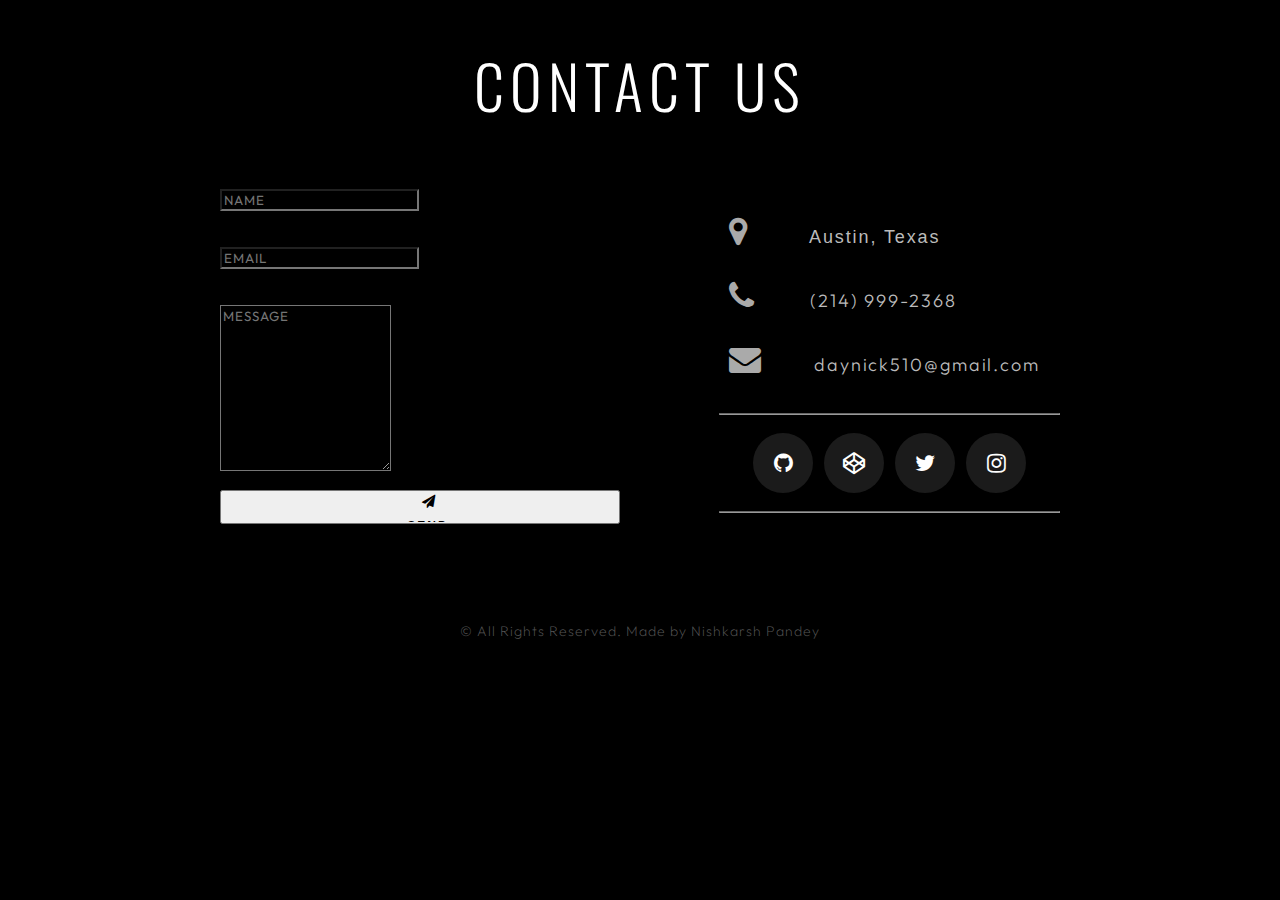
<file: archwebsite/contactus.html>
<!DOCTYPE html>
<html lang="en">

<head>
    <meta charset="UTF-8">
    <meta name="viewport" content="width=device-width, initial-scale=1.0">
    <link rel="stylesheet" href="https://cdnjs.cloudflare.com/ajax/libs/font-awesome/4.7.0/css/font-awesome.min.css">

    <link rel="stylesheet" href="contactus.css">

    <title>Document</title>
</head>

<body>
    <section id="contact">

        <h1 class="section-header">Contact Us</h1>

        <div class="contact-wrapper">

            <!-- Left contact page -->

            <form id="contact-form" class="form-horizontal" role="form">

                <div class="form-group">
                    <div class="col-sm-12">
                        <input type="text" class="form-control" id="name" placeholder="NAME" name="name" value=""
                            required>
                    </div>
                </div>
                <br><br>

                <div class="form-group">
                    <div class="col-sm-12">
                        <input type="email" class="form-control" id="email" placeholder="EMAIL" name="email" value=""
                            required>
                    </div>
                </div>
                <br><br>

                <textarea class="form-control" rows="10" placeholder="MESSAGE" name="message" required></textarea>

                <button class="btn btn-primary send-button" id="submit" type="submit" value="SEND">
                    <div class="alt-send-button">
                        <i class="fa fa-paper-plane"></i><span class="send-text">SEND</span>
                    </div>

                </button>

            </form>

            <!-- Left contact page -->

            <div class="direct-contact-container">

                <ul class="contact-list">
                    <li class="list-item"><i class="fa fa-map-marker fa-2x"><span class="contact-text place">Austin,
                                Texas</span></i></li>

                    <li class="list-item"><i class="fa fa-phone fa-2x"><span class="contact-text phone"><a
                                    href="tel:1-212-555-5555" title="Give me a call">(214) 999-2368</a></span></i></li>

                    <li class="list-item"><i class="fa fa-envelope fa-2x"><span class="contact-text gmail"><a
                                    href="mailto:#" title="Send me an email">daynick510@gmail.com</a></span></i></li>

                </ul>

                <hr>
                <ul class="social-media-list">
                    <li><a href="#" target="_blank" class="contact-icon">
                            <i class="fa fa-github" aria-hidden="true"></i></a>
                    </li>
                    <li><a href="#" target="_blank" class="contact-icon">
                            <i class="fa fa-codepen" aria-hidden="true"></i></a>
                    </li>
                    <li><a href="#" target="_blank" class="contact-icon">
                            <i class="fa fa-twitter" aria-hidden="true"></i></a>
                    </li>
                    <li><a href="#" target="_blank" class="contact-icon">
                            <i class="fa fa-instagram" aria-hidden="true"></i></a>
                    </li>
                </ul>
                <hr>

                

            </div>

        </div>

    </section>
    <br><br>

   
    <footer class="footer">
        <div class="footer-content">
            <div class="brand brand-footer">
                <div class="logo1"></div>
                <div class="logo2"></div>
                <div class="logo3"></div>
                <span>ARCHITECTURE</span>
            </div>
            <div class="copyright">
                <p>&copy; All Rights Reserved. Made by Nishkarsh Pandey</p>
            </div>
        </div>
    </footer>


</body>

</html>
</file>
<file: archwebsite/contactus.css>
@import url('https://fonts.googleapis.com/css2?family=Inter:ital,opsz,wght@0,14..32,100..900;1,14..32,100..900&family=Oswald:wght@200..700&family=Outfit:wght@100..900&family=Playwrite+AU+QLD+Guides&family=Poppins:ital,wght@0,100;0,200;0,300;0,400;0,500;0,600;0,700;0,800;0,900;1,100;1,200;1,300;1,400;1,500;1,600;1,700;1,800;1,900&display=swap');
*
{
    font-family: "Outfit",serif;
}
body {
    margin: 0;
    padding: 0;
    background-color: #000;
    padding-bottom: 100px;
  }
  
  #contact {
    width: 100%;
    height: 100%;
  }
  
  .section-header {
    text-align: center;
    margin: 0 auto;
    padding: 40px 0;
    font: 300 60px 'Oswald', sans-serif;
    color: #fff;
    text-transform: uppercase;
    letter-spacing: 6px;
  }
  
  .contact-wrapper {
    display: flex;
    flex-direction: row;
    justify-content: space-between;
    margin: 0 auto;
    padding: 20px;
    position: relative;
    max-width: 840px;
  }
  
  /* Left contact page */
  .form-horizontal {
    /*float: left;*/
    max-width: 400px;
    font-family: 'Lato';
    font-weight: 400;
  }
  
  .form-control, 
  textarea {
    max-width: 400px;
    background-color: #000;
    color: #fff;
    letter-spacing: 1px;
  }
  
  .send-button {
    margin-top: 15px;
    height: 34px;
    width: 400px;
    overflow: hidden;
    transition: all .2s ease-in-out;
  }
  
  .alt-send-button {
    width: 400px;
    height: 34px;
    transition: all .2s ease-in-out;
  }
  
  .send-text {
    display: block;
    margin-top: 10px;
    font: 700 12px 'Lato', sans-serif;
    letter-spacing: 2px;
  }
  
  .alt-send-button:hover {
    transform: translate3d(0px, -29px, 0px);
  }
  
  /* Begin Right Contact Page */
  .direct-contact-container {
    max-width: 400px;
  }
  
  /* Location, Phone, Email Section */
  .contact-list {
    list-style-type: none;
    margin-left: -30px;
    padding-right: 20px;
  }
  
  .list-item {
    line-height: 4;
    color: #aaa;
  }
  
  .contact-text {
    font: 300 18px 'Lato', sans-serif;
    letter-spacing: 1.9px;
    color: #bbb;
  }
  
  .place {
    margin-left: 62px;
  }
  
  .phone {
    margin-left: 56px;
  }
  
  .gmail {
    margin-left: 53px;
  }
  
  .contact-text a {
    color: #bbb;
    text-decoration: none;
    transition-duration: 0.2s;
  }
  
  .contact-text a:hover {
    color: #fff;
    text-decoration: none;
  }
  
  
  /* Social Media Icons */
  .social-media-list {
    position: relative;
    font-size: 22px;
    text-align: center;
    width: 100%;
    margin: 0 auto;
    padding: 0;
  }
  
  .social-media-list li a {
    color: #fff;
  }
  
  .social-media-list li {
    position: relative; 
    display: inline-block;
    height: 60px;
    width: 60px;
    margin: 10px 3px;
    line-height: 60px;
    border-radius: 50%;
    color: #fff;
    background-color: rgb(27,27,27);
    cursor: pointer; 
    transition: all .2s ease-in-out;
  }
  
  .social-media-list li:after {
    content: '';
    position: absolute;
    top: 0;
    left: 0;
    width: 60px;
    height: 60px;
    line-height: 60px;
    border-radius: 50%;
    opacity: 0;
    box-shadow: 0 0 0 1px #fff;
    transition: all .2s ease-in-out;
  }
  
  .social-media-list li:hover {
    background-color: #fff; 
  }
  
  .social-media-list li:hover:after {
    opacity: 1;  
    transform: scale(1.12);
    transition-timing-function: cubic-bezier(0.37,0.74,0.15,1.65);
  }
  
  .social-media-list li:hover a {
    color: #000;
  }
  
  .copyright {
    font: 200 14px 'Outfit', sans-serif;
    color: #555;
    letter-spacing: 1px;
    text-align: center;
  }
  
  hr {
    border-color: rgba(255,255,255,.6);
  }
  
  /* Begin Media Queries*/
  @media screen and (max-width: 850px) {
    .contact-wrapper {
      display: flex;
      flex-direction: column;
    }
    .direct-contact-container, .form-horizontal {
      margin: 0 auto;
    }  
    
    .direct-contact-container {
      margin-top: 60px;
      max-width: 300px;
    }    
    .social-media-list li {
      height: 60px;
      width: 60px;
      line-height: 60px;
    }
    .social-media-list li:after {
      width: 60px;
      height: 60px;
      line-height: 60px;
    }
  }
  
  @media screen and (max-width: 569px) {
  
    .direct-contact-container, .form-wrapper {
      float: none;
      margin: 0 auto;
    }  
    .form-control, textarea {
      
      margin: 0 auto;
    }
   
    
    .name, .email, textarea {
      width: 280px;
    } 
    
    .direct-contact-container {
      margin-top: 60px;
      max-width: 280px;
    }  
    .social-media-list {
      left: 0;
    }
    .social-media-list li {
      height: 55px;
      width: 55px;
      line-height: 55px;
      font-size: 2rem;
    }
    .social-media-list li:after {
      width: 55px;
      height: 55px;
      line-height: 55px;
    }
    
  }
  
  @media screen and (max-width: 410px) {
    .send-button {
      width: 99%;
    }
  }
</file>
